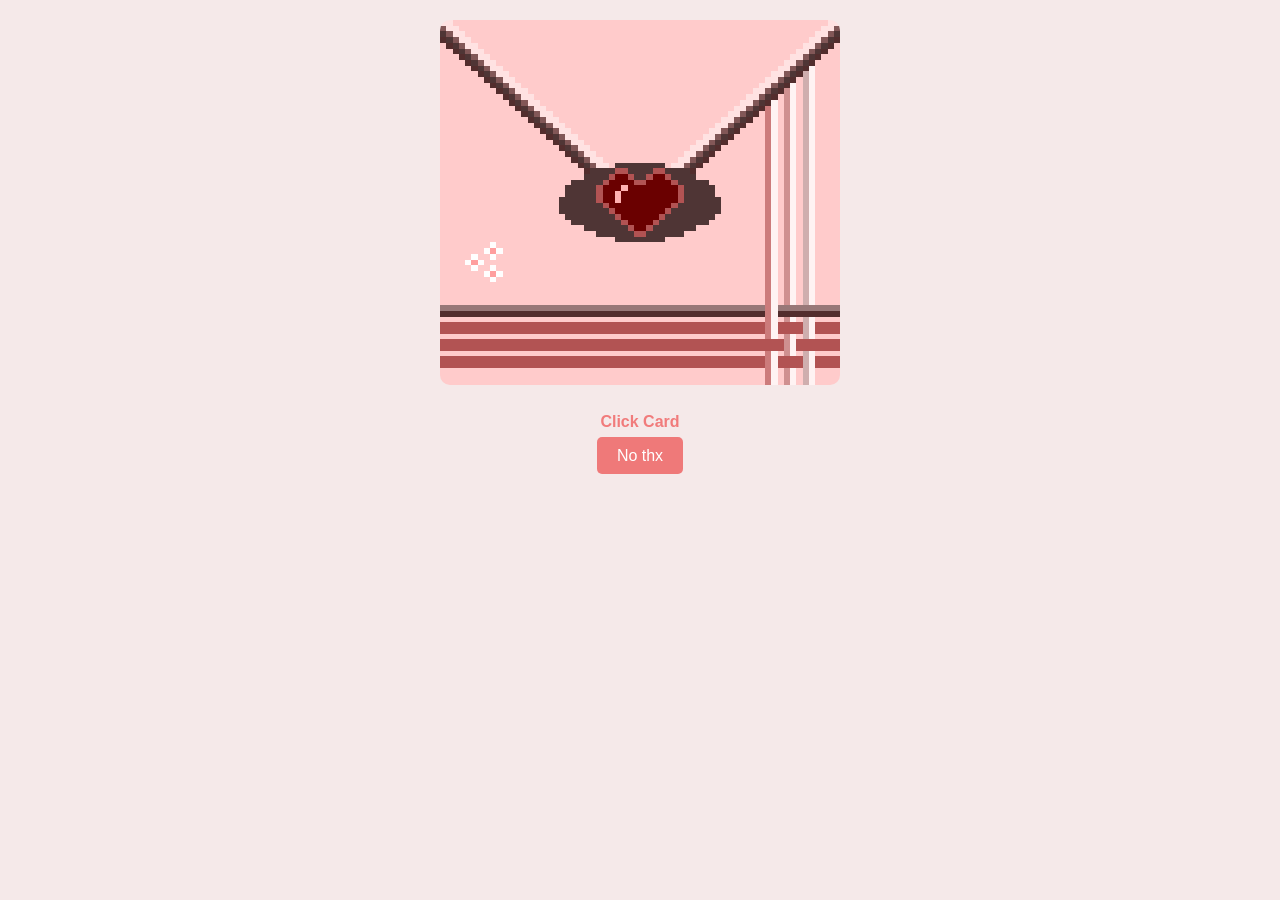
<file: Index.html>
<!DOCTYPE html>
<html lang="en">
<head>
    <link rel="stylesheet" href="Design.css">
    <meta charset="UTF-8">
    <meta name="viewport" content="width=device-width, initial-scale=1.0">
   
    <title>For You</title>
</head>
<link rel="stylesheet" href="https://fonts.googleapis.com/css?family=Trirong">
<a href="boxes.html"><img src="IMG/CARD.png" alt="Birthday Image" width="200" height="200"></a>

<body>
    
    <h3>Click Card</h3>
        
        
</body>
 
    <a class="No" href="No.html"> No thx </a>

</html>
</file>
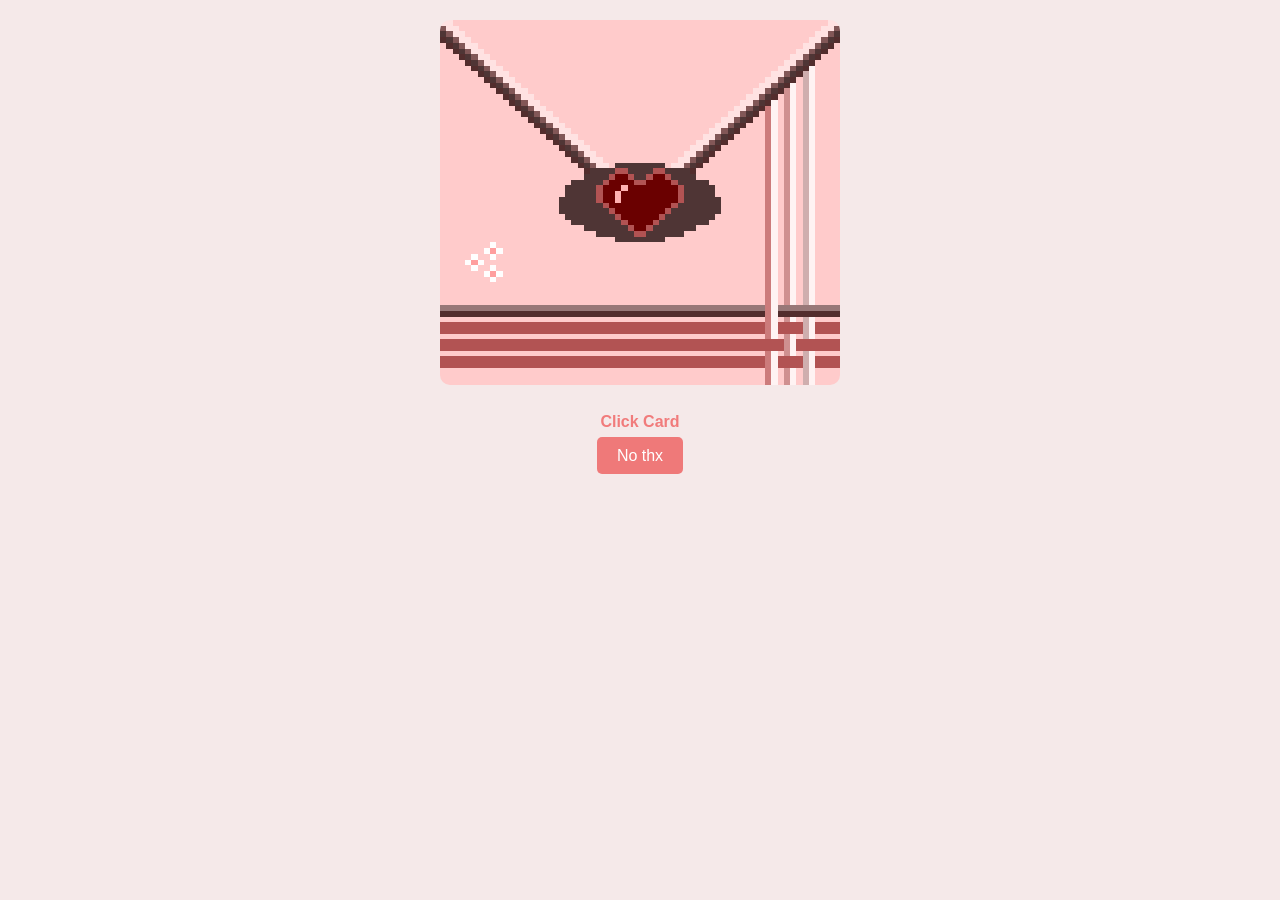
<file: index.html>
<!DOCTYPE html>
<html lang="en">
<head>
    <link rel="stylesheet" href="Design.css">
    <meta charset="UTF-8">
    <meta name="viewport" content="width=device-width, initial-scale=1.0">
   
    <title>For You</title>
</head>
<link rel="stylesheet" href="https://fonts.googleapis.com/css?family=Trirong">
<a href="boxes.html"><img src="IMG/CARD.png" alt="Birthday Image" width="200" height="200"></a>

<body>
    
    <h3>Click Card</h3>
        
        
</body>
 
    <a class="No" href="No.html"> No thx </a>

</html>
</file>
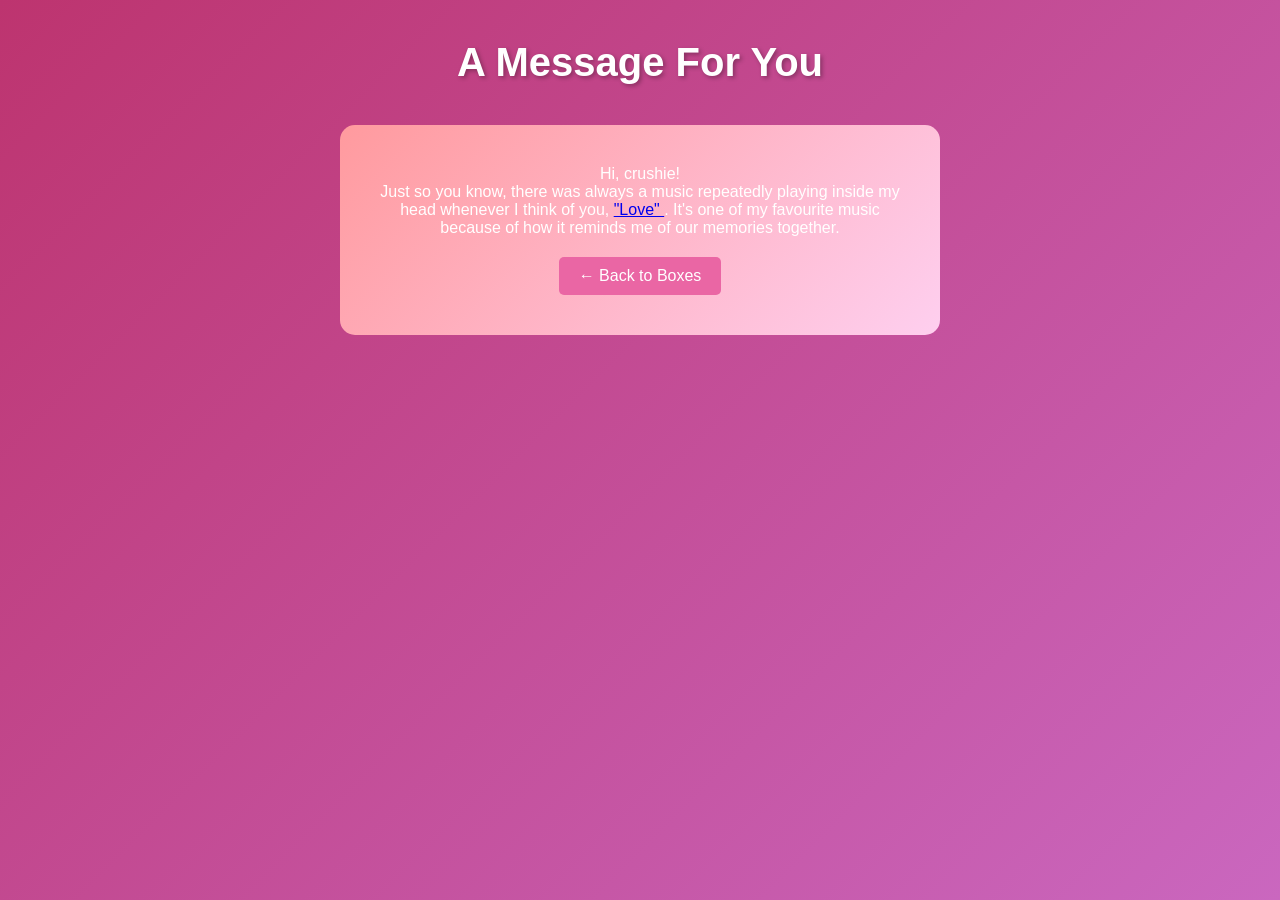
<file: box1.html>
<!DOCTYPE html>
<html lang="en">
<head>
    <meta charset="UTF-8">
    <meta name="viewport" content="width=device-width, initial-scale=1.0">
    <title>1</title>
    <link rel="stylesheet" href="boxes.css">
    <style>
        .content {
            background: linear-gradient(135deg, #ff9a9e 0%, #fecfef 100%);
            padding: 40px;
            border-radius: 15px;
            color: white;
            text-align: center;
            margin: 40px auto;
            max-width: 600px;
        }
        .back-link {
            display: inline-block;
            margin-top: 20px;
            padding: 10px 20px;
            background: #ea66a4;
            color: white;
            text-decoration: none;
            border-radius: 5px;
            transition: background 0.3s ease;
        }
        .back-link:hover {
            background: #764ba2;
        }
    </style>
</head>
<body>
    
    
    <div class="container">
        <h1>A Message For You</h1>
        <div class="content">
            <p>Hi, crushie!</p>
            <p>Just so you know, there was always a music repeatedly playing inside my head whenever I think of you,  <a href="https://youtu.be/Q49pnA4jsp8?si=AcTCJUtk_5ArB9TO" target="_blank">"Love" </a>. It's one of my favourite music because of how it reminds me of our memories together.</p>
           
        <a href="boxes.html" class="back-link">← Back to Boxes</a>
    </div>
 


    
</body>

</html>
</file>
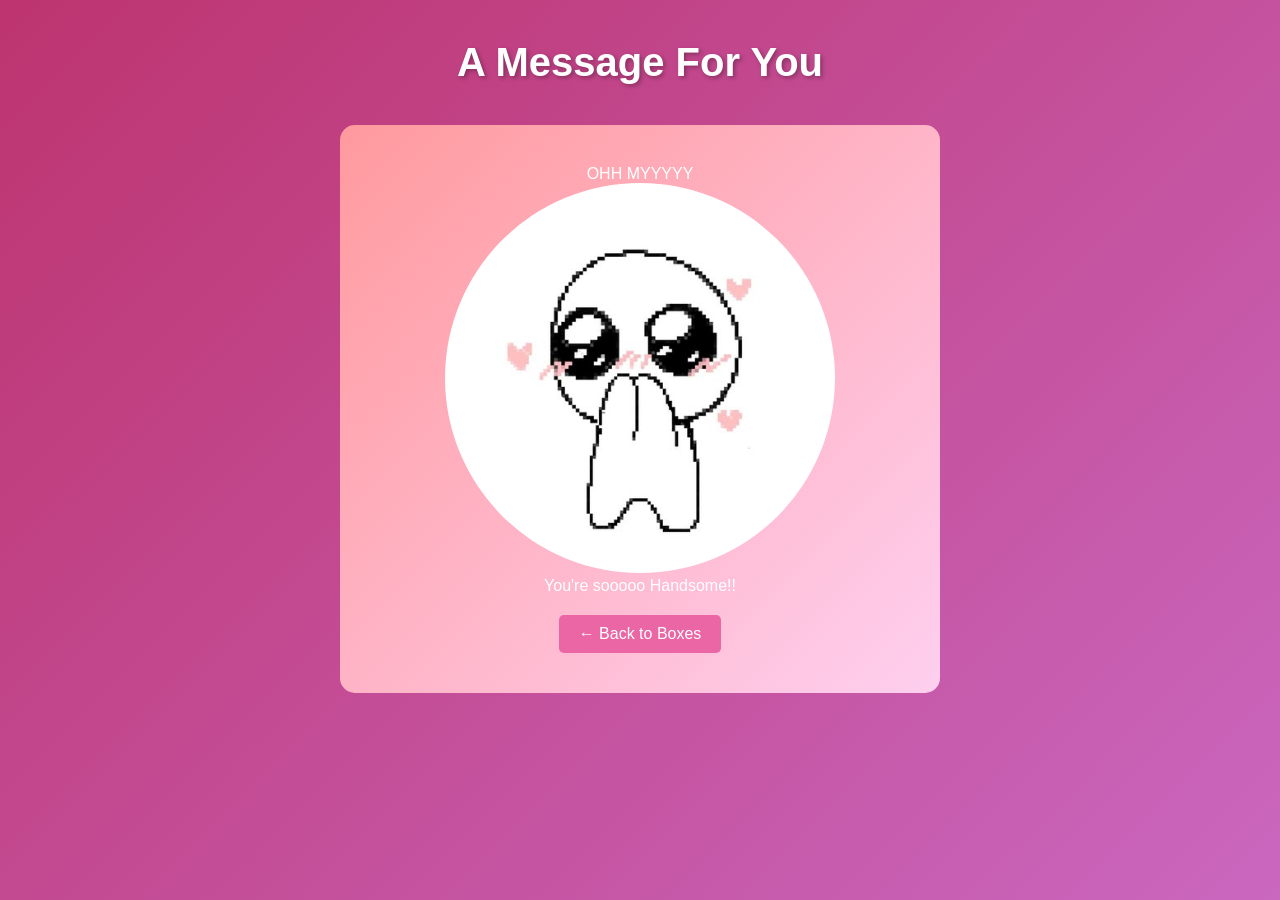
<file: box10.html>
<!DOCTYPE html>
<html lang="en">
<head>
    <meta charset="UTF-8">
    <meta name="viewport" content="width=device-width, initial-scale=1.0">
    <title>10</title>
    <link rel="stylesheet" href="boxes.css">
    <style>
        .content {
            background: linear-gradient(135deg, #ff9a9e 0%, #fecfef 100%);
            padding: 40px;
            border-radius: 15px;
            color: white;
            text-align: center;
            margin: 40px auto;
            max-width: 600px;
        }
        .back-link {
            display: inline-block;
            margin-top: 20px;
            padding: 10px 20px;
            background: #ea66a4;
            color: white;
            text-decoration: none;
            border-radius: 5px;
            transition: background 0.3s ease;
        }
        .back-link:hover {
            background: #764ba2;
        }
    </style>
</head>
<body>
    <div class="container">
        <h1>A Message For You</h1>
        <div class="content">
            <p>OHH MYYYYY</p>
            <img src="IMG/Wow.jpg" alt="Surprise" style="max-width: 75%; max-height: 75%; border-radius: 500px;"></img>
            <p>You're sooooo Handsome!!</p>
            <a href="boxes.html" class="back-link">← Back to Boxes</a>
        </div>
    </div>
</body>
</html>
</file>
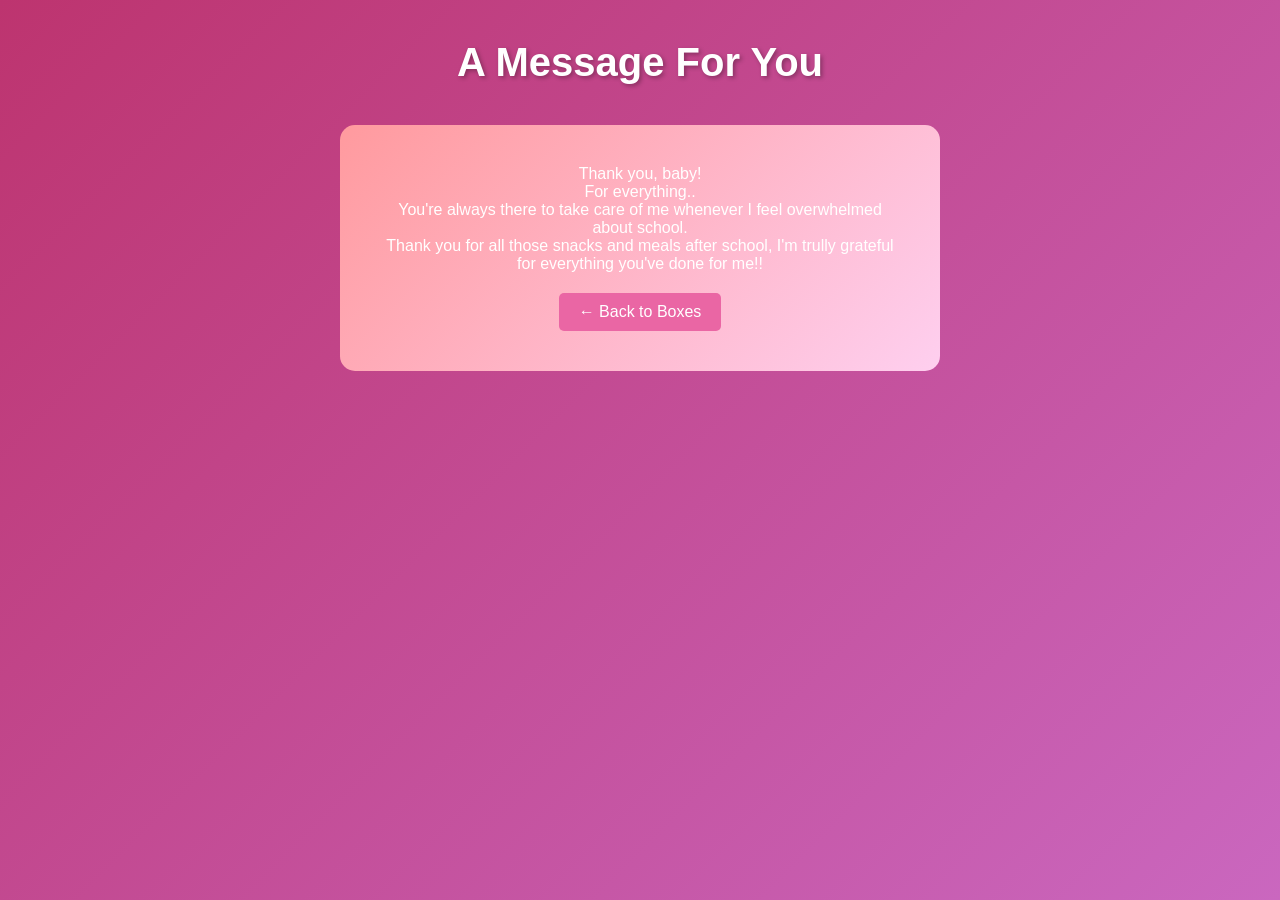
<file: box11.html>
<!DOCTYPE html>
<html lang="en">
<head>
    <meta charset="UTF-8">
    <meta name="viewport" content="width=device-width, initial-scale=1.0">
    <title>11</title>
    <link rel="stylesheet" href="boxes.css">
    <style>
        .content {
            background: linear-gradient(135deg, #ff9a9e 0%, #fecfef 100%);
            padding: 40px;
            border-radius: 15px;
            color: white;
            text-align: center;
            margin: 40px auto;
            max-width: 600px;
        }
        .back-link {
            display: inline-block;
            margin-top: 20px;
            padding: 10px 20px;
            background: #ea66a4;
            color: white;
            text-decoration: none;
            border-radius: 5px;
            transition: background 0.3s ease;
        }
        .back-link:hover {
            background: #764ba2;
        }
    </style>
</head>
<body>
    <div class="container">
        <h1>A Message For You</h1>
        <div class="content">
            <p>Thank you, baby!</p>
            <p>For everything..</p>
            <p>You're always there to take care of me whenever I feel overwhelmed about school.</p>
            <p>Thank you for all those snacks and meals after school, I'm trully grateful for everything you've done for me!!</p>
            <a href="boxes.html" class="back-link">← Back to Boxes</a>
        </div>
    </div>
</body>
</html>
</file>
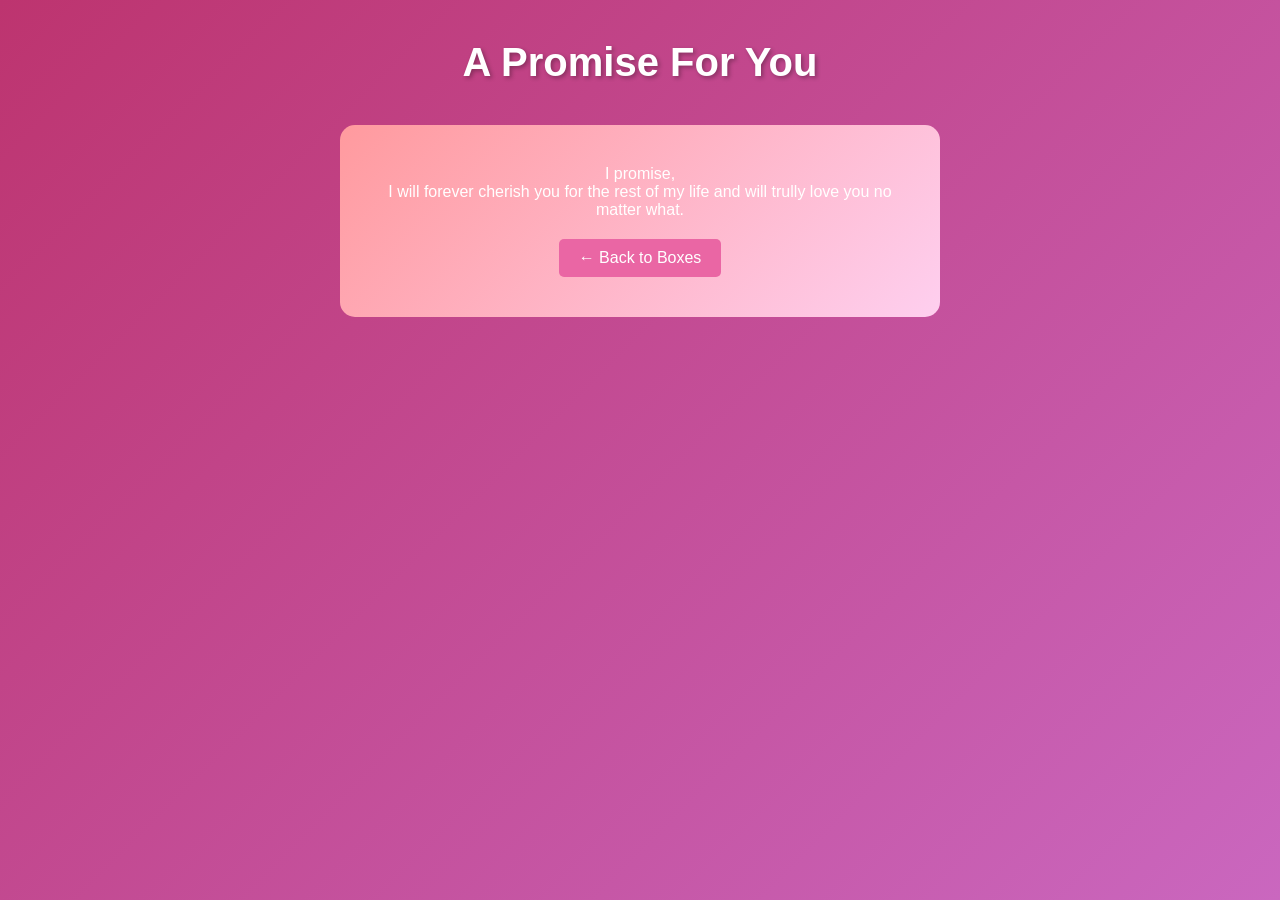
<file: box12.html>
<!DOCTYPE html>
<html lang="en">
<head>
    <meta charset="UTF-8">
    <meta name="viewport" content="width=device-width, initial-scale=1.0">
    <title>12</title>
    <link rel="stylesheet" href="boxes.css">
    <style>
        .content {
            background: linear-gradient(135deg, #ff9a9e 0%, #fecfef 100%);
            padding: 40px;
            border-radius: 15px;
            color: white;
            text-align: center;
            margin: 40px auto;
            max-width: 600px;
        }
        .back-link {
            display: inline-block;
            margin-top: 20px;
            padding: 10px 20px;
            background: #ea66a4;
            color: white;
            text-decoration: none;
            border-radius: 5px;
            transition: background 0.3s ease;
        }
        .back-link:hover {
            background: #764ba2;
        }
    </style>
</head>
<body>
    <div class="container">
        <h1>A Promise For You</h1>
        <div class="content">
            <p>I promise,</p>
            <p>I will forever cherish you for the rest of my life and will trully love you no matter what.</p>
            <a href="boxes.html" class="back-link">← Back to Boxes</a>
        </div>
    </div>
</body>
</html>
</file>
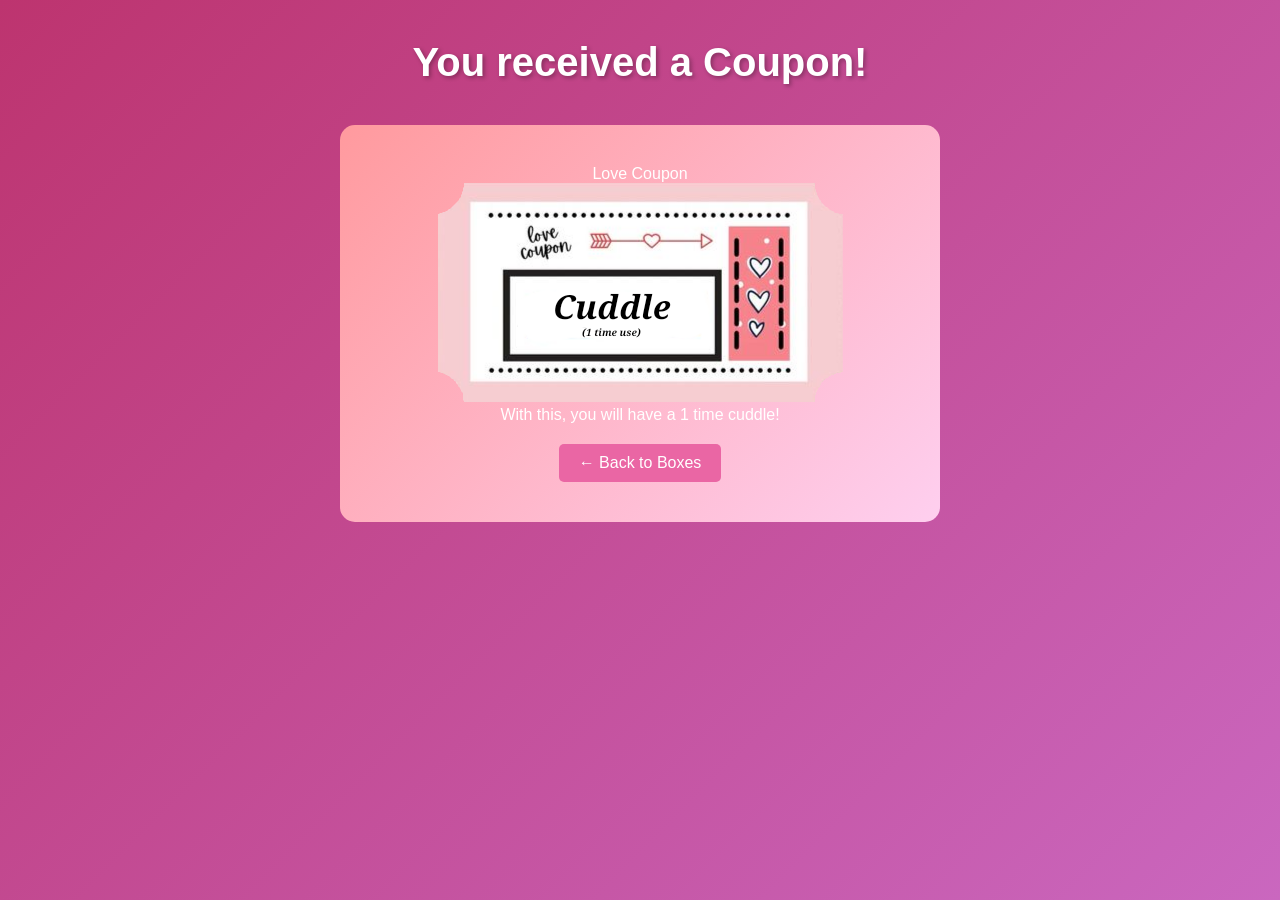
<file: box13.html>
<!DOCTYPE html>
<html lang="en">
<head>
    <meta charset="UTF-8">
    <meta name="viewport" content="width=device-width, initial-scale=1.0">
    <title>13</title>
    <link rel="stylesheet" href="boxes.css">
    <style>
        .content {
            background: linear-gradient(135deg, #ff9a9e 0%, #fecfef 100%);
            padding: 40px;
            border-radius: 15px;
            color: white;
            text-align: center;
            margin: 40px auto;
            max-width: 600px;
        }
        .back-link {
            display: inline-block;
            margin-top: 20px;
            padding: 10px 20px;
            background: #ea66a4;
            color: white;
            text-decoration: none;
            border-radius: 5px;
            transition: background 0.3s ease;
        }
        .back-link:hover {
            background: #764ba2;
        }
    </style>
</head>
<body>
    <div class="container">
        <h1>You received a Coupon!</h1>
        <div class="content">
            <p>Love Coupon</p>
            <img src="IMG/CuddleCoupon.png" alt="Love Coupon" style="max-width: 100%; max-height: 100%; border-radius: 10px;">
            <p>With this, you will have a 1 time cuddle!</p>
            <a href="boxes.html" class="back-link">← Back to Boxes</a>
        </div>
    </div>
</body>
</html>
</file>
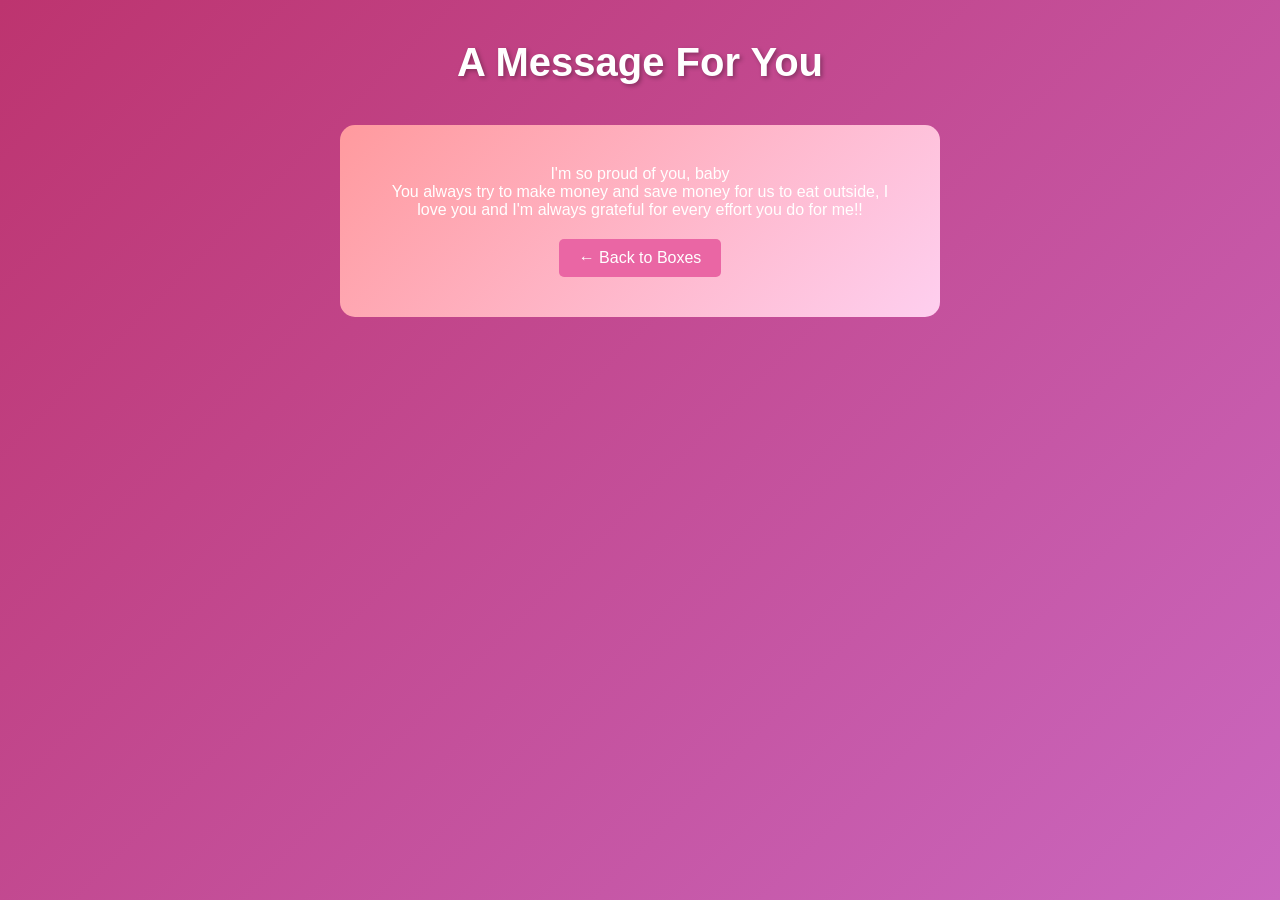
<file: box14.html>
<!DOCTYPE html>
<html lang="en">
<head>
    <meta charset="UTF-8">
    <meta name="viewport" content="width=device-width, initial-scale=1.0">
    <title>14</title>
    <link rel="stylesheet" href="boxes.css">
    <style>
        .content {
            background: linear-gradient(135deg, #ff9a9e 0%, #fecfef 100%);
            padding: 40px;
            border-radius: 15px;
            color: white;
            text-align: center;
            margin: 40px auto;
            max-width: 600px;
        }
        .back-link {
            display: inline-block;
            margin-top: 20px;
            padding: 10px 20px;
            background: #ea66a4;
            color: white;
            text-decoration: none;
            border-radius: 5px;
            transition: background 0.3s ease;
        }
        .back-link:hover {
            background: #764ba2;
        }
    </style>
</head>
<body>
    <div class="container">
        <h1>A Message For You</h1>
        <div class="content">
            <p>I'm so proud of you, baby</p>
            <p>You always try to make money and save money for us to eat outside, I love you and I'm always grateful for every effort you do for me!!</p>
            <a href="boxes.html" class="back-link">← Back to Boxes</a>
        </div>
    </div>
</body>
</html>
</file>
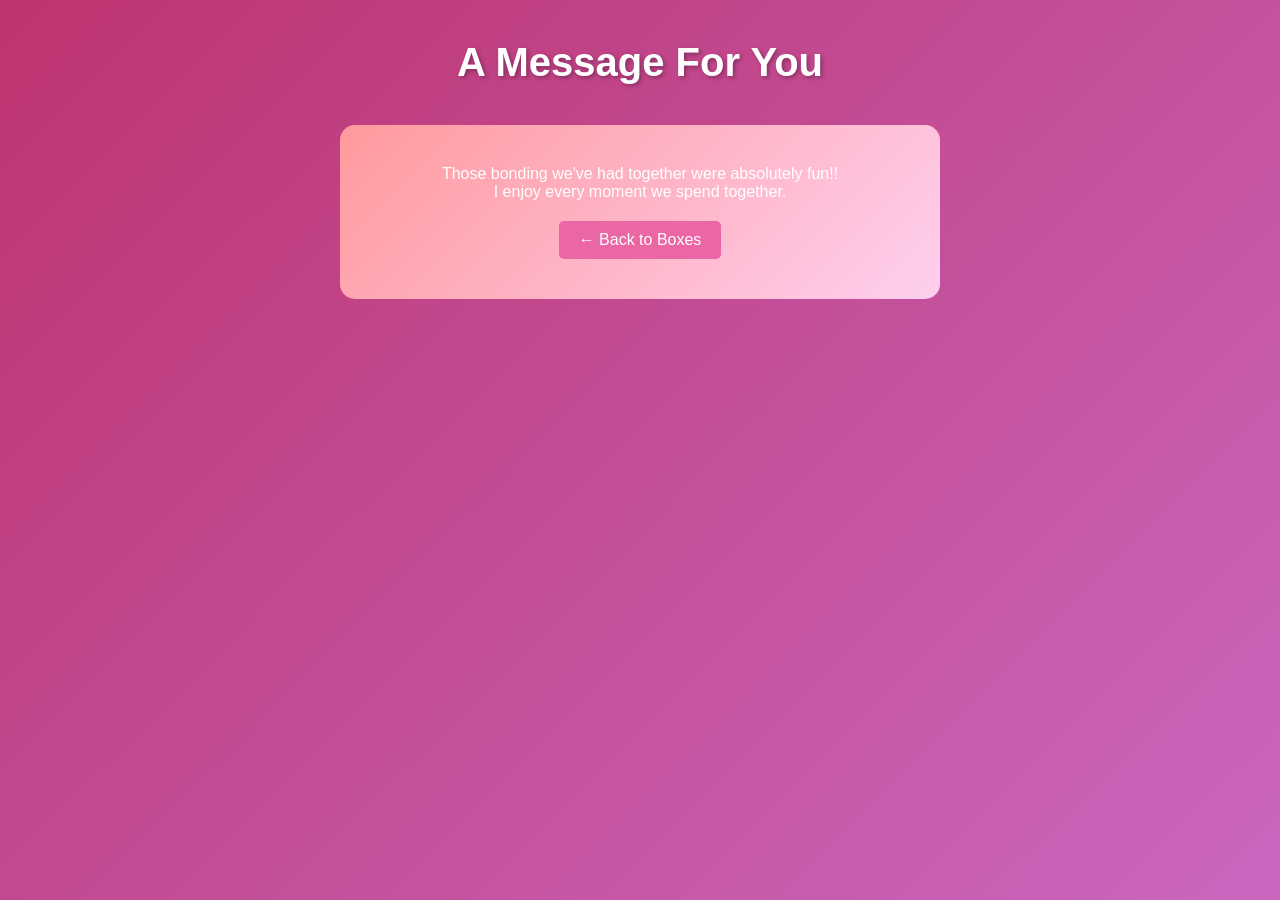
<file: box15.html>
<!DOCTYPE html>
<html lang="en">
<head>
    <meta charset="UTF-8">
    <meta name="viewport" content="width=device-width, initial-scale=1.0">
    <title>15</title>
    <link rel="stylesheet" href="boxes.css">
    <style>
        .content {
            background: linear-gradient(135deg, #ff9a9e 0%, #fecfef 100%);
            padding: 40px;
            border-radius: 15px;
            color: white;
            text-align: center;
            margin: 40px auto;
            max-width: 600px;
        }
        .back-link {
            display: inline-block;
            margin-top: 20px;
            padding: 10px 20px;
            background: #ea66a4;
            color: white;
            text-decoration: none;
            border-radius: 5px;
            transition: background 0.3s ease;
        }
        .back-link:hover {
            background: #764ba2;
        }
    </style>
</head>
<body>
    <div class="container">
        <h1>A Message For You</h1>
        <div class="content">
            <p>Those bonding we've had together were absolutely fun!!</p>
            <p>I enjoy every moment we spend together.</p>
            <a href="boxes.html" class="back-link">← Back to Boxes</a>
        </div>
    </div>
</body>
</html>
</file>
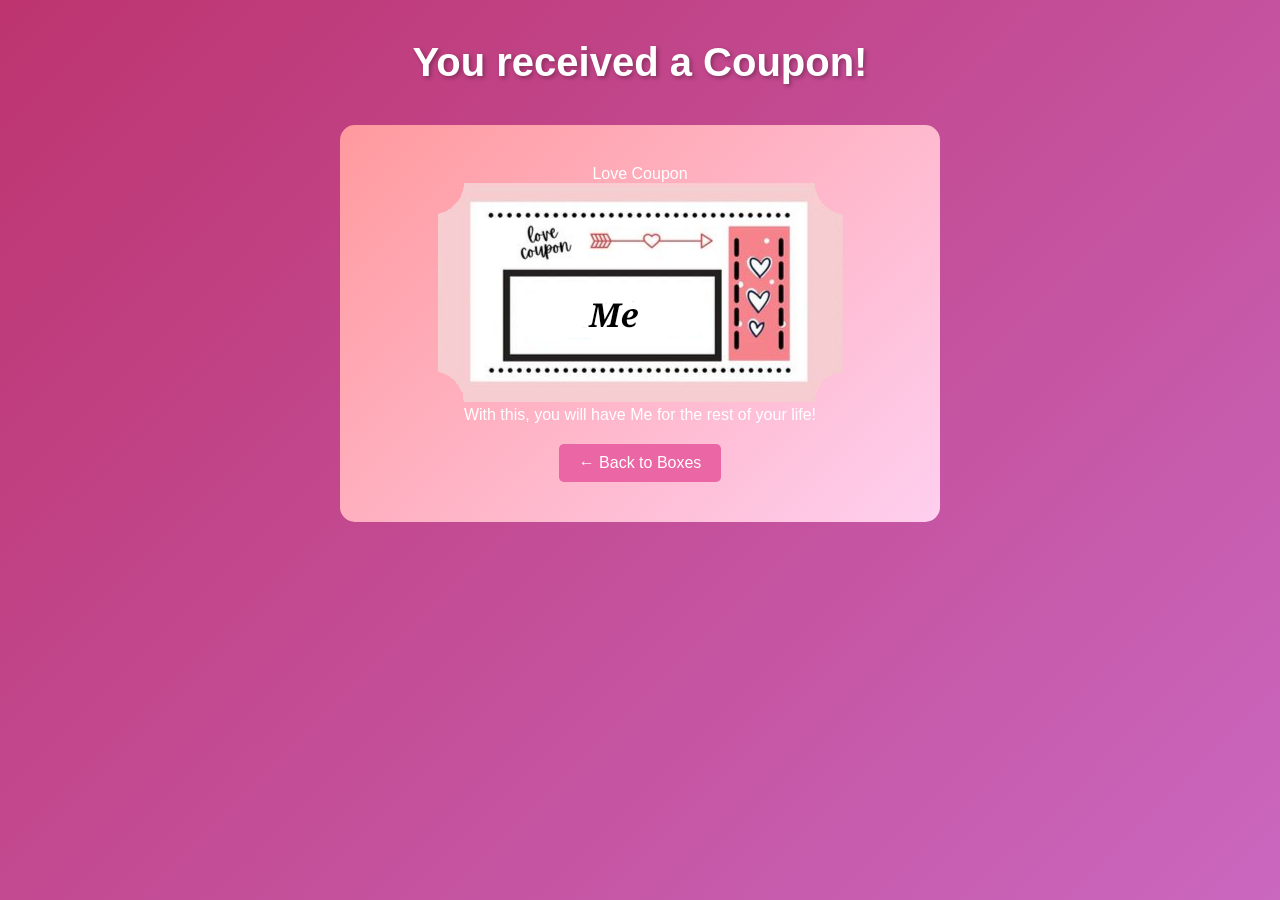
<file: box16.html>
<!DOCTYPE html>
<html lang="en">
<head>
    <meta charset="UTF-8">
    <meta name="viewport" content="width=device-width, initial-scale=1.0">
    <title>16</title>
    <link rel="stylesheet" href="boxes.css">
    <style>
        .content {
            background: linear-gradient(135deg, #ff9a9e 0%, #fecfef 100%);
            padding: 40px;
            border-radius: 15px;
            color: white;
            text-align: center;
            margin: 40px auto;
            max-width: 600px;
        }
        .back-link {
            display: inline-block;
            margin-top: 20px;
            padding: 10px 20px;
            background: #ea66a4;
            color: white;
            text-decoration: none;
            border-radius: 5px;
            transition: background 0.3s ease;
        }
        .back-link:hover {
            background: #764ba2;
        }
    </style>
</head>
<body>
    <div class="container">
        <h1>You received a Coupon!</h1>
        <div class="content">
            <p>Love Coupon</p>
            <img src="IMG/MeCoupon.png" alt="Love Coupon" style="max-width: 100%; max-height: 100%; border-radius: 10px;">
            <p>With this, you will have Me for the rest of your life!</p>
            <a href="boxes.html" class="back-link">← Back to Boxes</a>
        </div>
    </div>
</body>
</html>
</file>
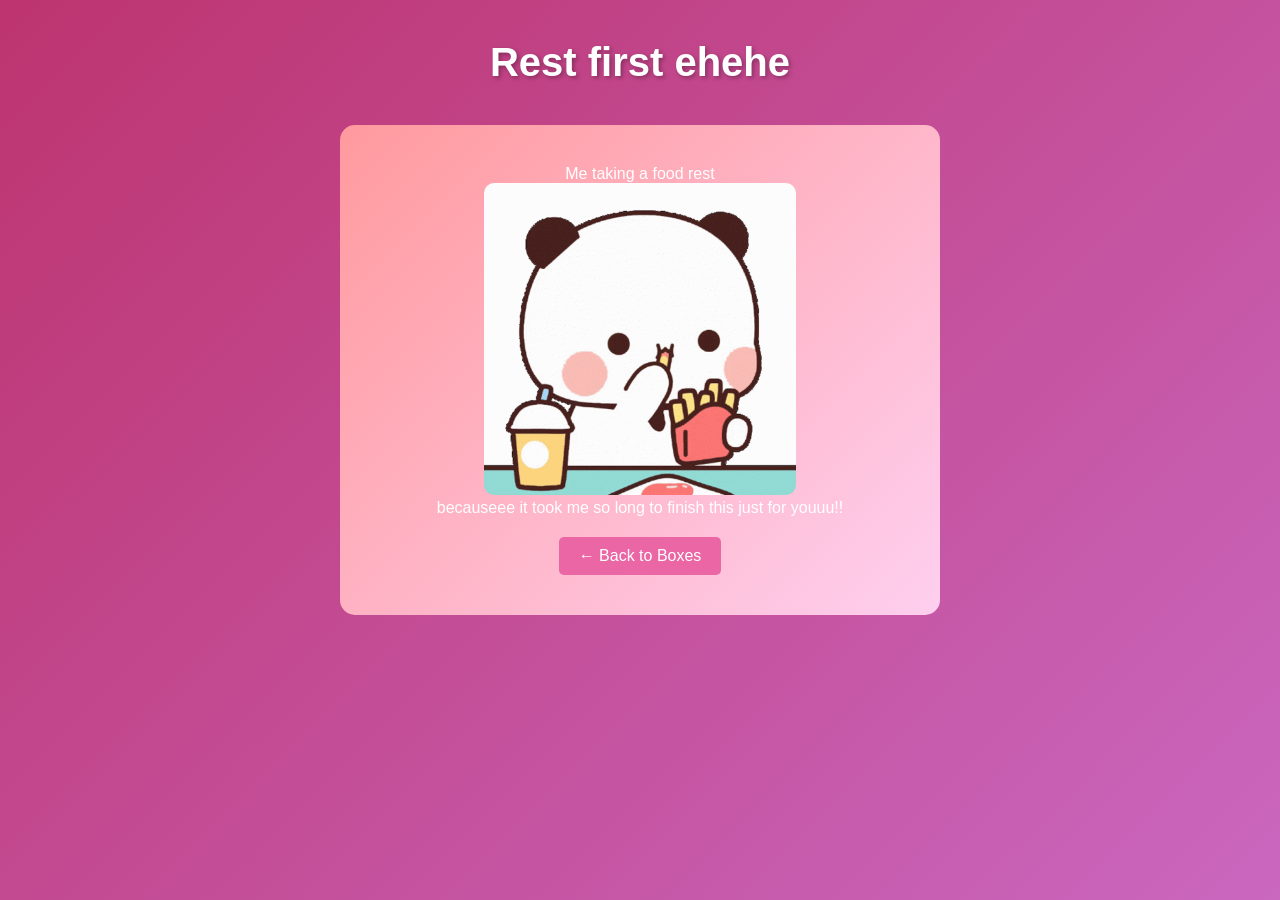
<file: box17.html>
<!DOCTYPE html>
<html lang="en">
<head>
    <meta charset="UTF-8">
    <meta name="viewport" content="width=device-width, initial-scale=1.0">
    <title>17</title>
    <link rel="stylesheet" href="boxes.css">
    <style>
        .content {
            background: linear-gradient(135deg, #ff9a9e 0%, #fecfef 100%);
            padding: 40px;
            border-radius: 15px;
            color: white;
            text-align: center;
            margin: 40px auto;
            max-width: 600px;
        }
        .back-link {
            display: inline-block;
            margin-top: 20px;
            padding: 10px 20px;
            background: #ea66a4;
            color: white;
            text-decoration: none;
            border-radius: 5px;
            transition: background 0.3s ease;
        }
        .back-link:hover {
            background: #764ba2;
        }
    </style>
</head>
<body>
    <div class="container">
        <h1>Rest first ehehe</h1>
        <div class="content">
            <p>Me taking a food rest</p>
            <img src="IMG/FoodBubu.gif" alt="Rest" style="max-width: 60%; max-height: 50%; border-radius: 10px;"></img>
            <p>becauseee it took me so long to finish this just for youuu!!</p>
            <a href="boxes.html" class="back-link">← Back to Boxes</a>
        </div>
    </div>
</body>
</html>
</file>
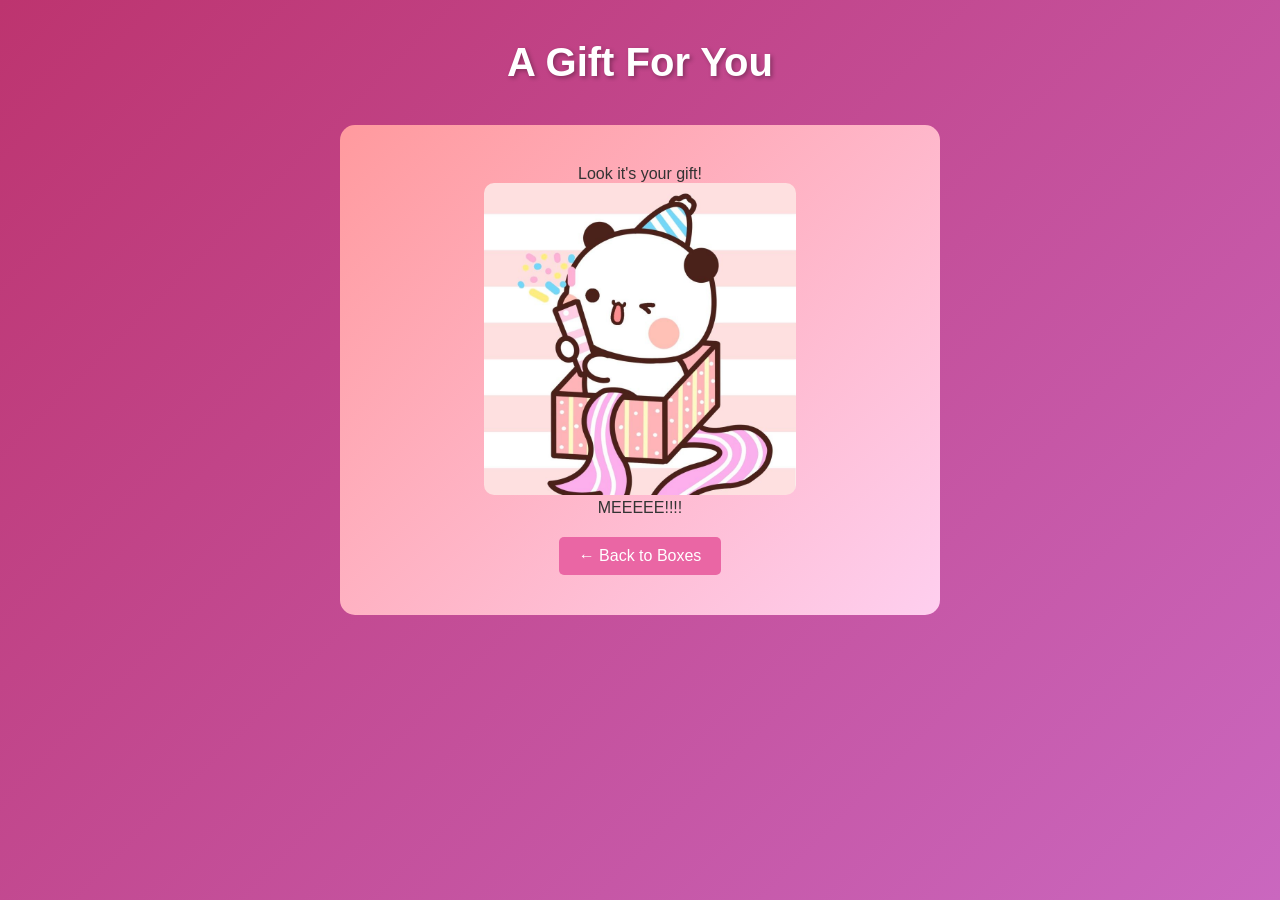
<file: box18.html>
<!DOCTYPE html>
<html lang="en">
<head>
    <meta charset="UTF-8">
    <meta name="viewport" content="width=device-width, initial-scale=1.0">
    <title>18</title>
    <link rel="stylesheet" href="boxes.css">
    <style>
        .content {
            background: linear-gradient(135deg, #ff9a9e 0%, #fecfef 100%);
            padding: 40px;
            border-radius: 15px;
            color: #333;
            text-align: center;
            margin: 40px auto;
            max-width: 600px;
        }
        .back-link {
            display: inline-block;
            margin-top: 20px;
            padding: 10px 20px;
            background: #ea66a4;
            color: white;
            text-decoration: none;
            border-radius: 5px;
            transition: background 0.3s ease;
        }
        .back-link:hover {
            background: #764ba2;
        }
    </style>
</head>
<body>
    <div class="container">
        <h1>A Gift For You</h1>
        <div class="content">
            <p>Look it's your gift!</p>
            <img src="IMG/GiftBubu.jpg" alt="Gift" style="max-width: 60%; max-height: 50%; border-radius: 10px;"></img>
            <p>MEEEEE!!!!</p>
            <a href="boxes.html" class="back-link">← Back to Boxes</a>
        </div>
    </div>
</body>
</html>
</file>
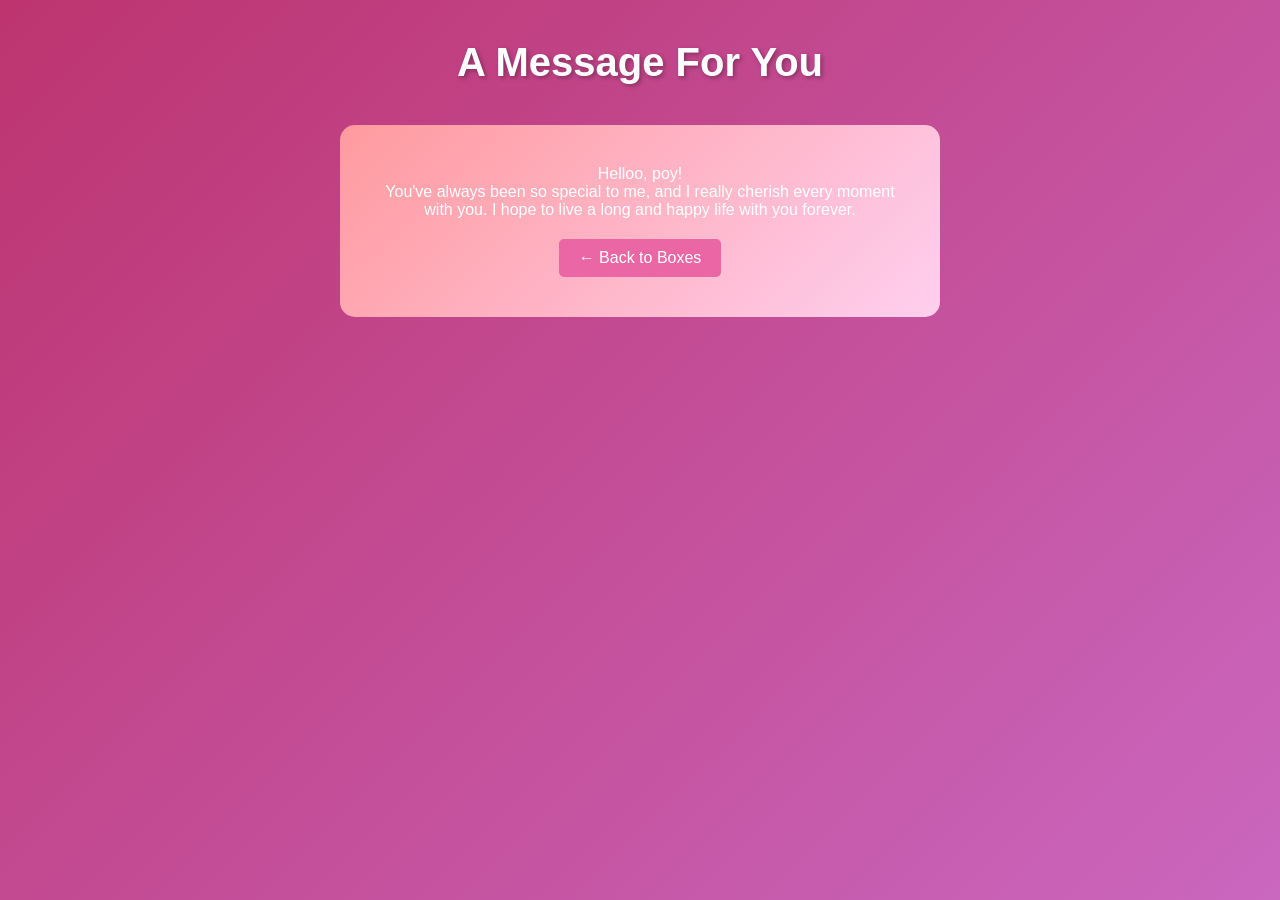
<file: box2.html>
<!DOCTYPE html>
<html lang="en">
<head>
    <meta charset="UTF-8">
    <meta name="viewport" content="width=device-width, initial-scale=1.0">
    <title>2</title>
    <link rel="stylesheet" href="boxes.css">
    <style>
        .content {
            background: linear-gradient(135deg, #ff9a9e 0%, #fecfef 100%);
            padding: 40px;
            border-radius: 15px;
            color: white;
            text-align: center;
            margin: 40px auto;
            max-width: 600px;
        }
        .back-link {
            display: inline-block;
            margin-top: 20px;
            padding: 10px 20px;
            background: #ea66a4;
            color: white;
            text-decoration: none;
            border-radius: 5px;
            transition: background 0.3s ease;
        }
        .back-link:hover {
            background: #764ba2;
        }
    </style>
</head>
<body>
    <div class="container">
        <h1>A Message For You</h1>
        <div class="content">
            <p>Helloo, poy!</p>
            <p>You've always been so special to me, and I really cherish every moment with you. I hope to live a long and happy life with you forever.</p>
            <a href="boxes.html" class="back-link">← Back to Boxes</a>
        </div>
    </div>
</body>
</html>
</file>
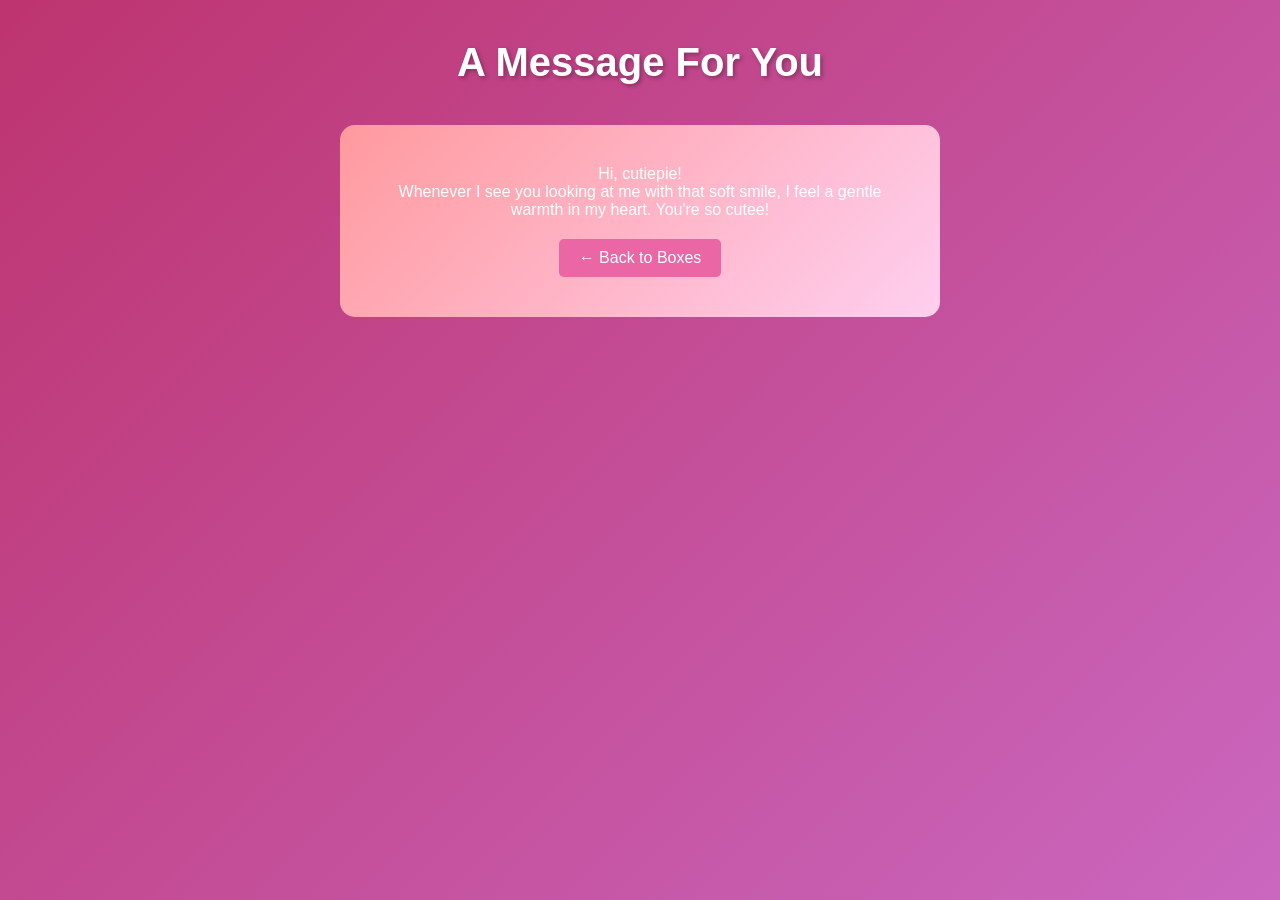
<file: box3.html>
<!DOCTYPE html>
<html lang="en">
<head>
    <meta charset="UTF-8">
    <meta name="viewport" content="width=device-width, initial-scale=1.0">
    <title>3</title>
    <link rel="stylesheet" href="boxes.css">
    <style>
        .content {
            background: linear-gradient(135deg, #ff9a9e 0%, #fecfef 100%);
            padding: 40px;
            border-radius: 15px;
            color: white;
            text-align: center;
            margin: 40px auto;
            max-width: 600px;
        }
        .back-link {
            display: inline-block;
            margin-top: 20px;
            padding: 10px 20px;
            background: #ea66a4;
            color: white;
            text-decoration: none;
            border-radius: 5px;
            transition: background 0.3s ease;
        }
        .back-link:hover {
            background: #764ba2;
        }
    </style>
</head>
<body>
    <div class="container">
        <h1>A Message For You</h1>
        <div class="content">
            <p>Hi, cutiepie!</p>
            <p>Whenever I see you looking at me with that soft smile, I feel a gentle warmth in my heart. You're so cutee!</p>
            <a href="boxes.html" class="back-link">← Back to Boxes</a>
        </div>
    </div>
</body>
</html>
</file>
<file: Design.css>
body {
    margin: auto;
    padding: auto;
    background-color: #f5e9e9;
    text-align: center;
}
    
img {
    margin: 20px auto;
    border-radius: 10px;
    image-rendering: pixelated;
    border-radius: 10px;
    height:365px;
    width:400px;
    transition: all 0.3s ease;
    background: transparent;
    
}

img:hover {
    box-shadow: 0 0 20px rgba(121, 34, 34, 0.758);
    transform: scale(1.05);
}


h3 {
    text-align: center;
    color: #ef6565d6;
    font-family: sans-serif;
    font-size: 1em;
    margin-top: 4px;
}

.No {
    position: end;
   
    right: 200px;
    background-color: #ef6565d6;
    color: white;
    padding: 10px 20px;
    border-radius: 5px;
    text-decoration: none;
    font-family: sans-serif;
    font-size: 1em;
    transition: background-color 0.3s ease;
}
.No:hover {
    background-color: #ef6565;
}
</file>
<file: boxes.css>
* {
    margin: 0;
    padding: 0;
    box-sizing: border-box;
}

body {
    background: linear-gradient(135deg, #bd346f 0%, #ca67bf 100%);
    min-height: 100vh;
    padding: 40px 20px;
    font-family: 'Arial', sans-serif;
}

.container {
    max-width: 1200px;
    margin: 0 auto;
}

h1 {
    text-align: center;
    color: white;
    margin-bottom: 40px;
    font-size: 2.5em;
    text-shadow: 2px 2px 4px rgba(0, 0, 0, 0.3);
}
h2 {
    text-align: center;
    color: white;
    margin-bottom: 30px;
    font-size: 1.5em;
    text-shadow: 1px 1px 3px rgba(0, 0, 0, 0.2);
}

.boxes-grid {
    display: grid;
    grid-template-columns: repeat(auto-fit, minmax(150px, 1fr));
    gap: 20px;
}

.box {
    height: 150px;
    border-radius: 10px;
    display: flex;
    align-items: center;
    justify-content: center;
    cursor: pointer;
    transition: all 0.3s ease;
    box-shadow: 0 4px 6px rgba(0, 0, 0, 0.2);
    font-weight: bold;
    color: white;
    font-size: 1.1em;
}

/* Box 1 */
.box1 {
    background: linear-gradient(135deg, #ff9a9e 0%, #fecfef 100%);
    color: #333;
}

/* Box 2 */
.box2 {
    background: linear-gradient(135deg, #ff9a9e 0%, #fecfef 100%);
    color: #333;
}

/* Box 3 */
.box3 {
    background: linear-gradient(135deg, #ff9a9e 0%, #fecfef 100%);
    color: #333;
}

/* Box 4 */
.box4 {
    background: linear-gradient(135deg, #ff9a9e 0%, #fecfef 100%);
    color: #333;
}

/* Box 5 */
.box5 {
    background: linear-gradient(135deg, #ff9a9e 0%, #fecfef 100%);
    color: #333;
}

/* Box 6 */
.box6 {
    background: linear-gradient(135deg, #ff9a9e 0%, #fecfef 100%);
    color: #333;
}

/* Box 7 */
.box7 {
    background: linear-gradient(135deg, #ff9a9e 0%, #fecfef 100%);
    color: #333;
}

/* Box 8 */
.box8 {
    background: linear-gradient(135deg, #ff9a9e 0%, #fecfef 100%);
    color: #333;
}

/* Box 9 */
.box9 {
    background: linear-gradient(135deg, #ff9a9e 0%, #fecfef 100%);
    color: #333;
}

/* Box 10 */
.box10 {
    background: linear-gradient(135deg, #ff9a9e 0%, #fecfef 100%);
    color: #333;
}

/* Box 11 */
.box11 {
    background: linear-gradient(135deg, #ff9a9e 0%, #fecfef 100%);
    color: #333;
}

/* Box 12 */
.box12 {
    background: linear-gradient(135deg, #ff9a9e 0%, #fecfef 100%);
    color: #333;
}

/* Box 13 */
.box13 {
    background: linear-gradient(135deg, #ff9a9e 0%, #fecfef 100%);
    color: #333;
}

/* Box 14 */
.box14 {
    background: linear-gradient(135deg, #ff9a9e 0%, #fecfef 100%);
    color: #333;
}

/* Box 15 */
.box15 {
    background: linear-gradient(135deg, #ff9a9e 0%, #fecfef 100%);
    color: #333;
}

/* Box 16 */
.box16 {
    background: linear-gradient(135deg, #ff9a9e 0%, #fecfef 100%);
    color: #333;
}

/* Box 17 */
.box17 {
    background: linear-gradient(135deg, #ff9a9e 0%, #fecfef 100%);
    color: #333;
}

/* Box 18 */
.box18 {
    background: linear-gradient(135deg, #ff9a9e 0%, #fecfef 100%);
    color: #333;
}

/* Box 19 */
.box19 {
    background: linear-gradient(135deg, #ff9a9e 0%, #fecfef 100%);
    color: #333;
}

.box:hover {
    transform: translateY(-12px) scale(1.05);
    box-shadow: 0 15px 30px rgba(0, 0, 0, 0.25);
}
</file>
